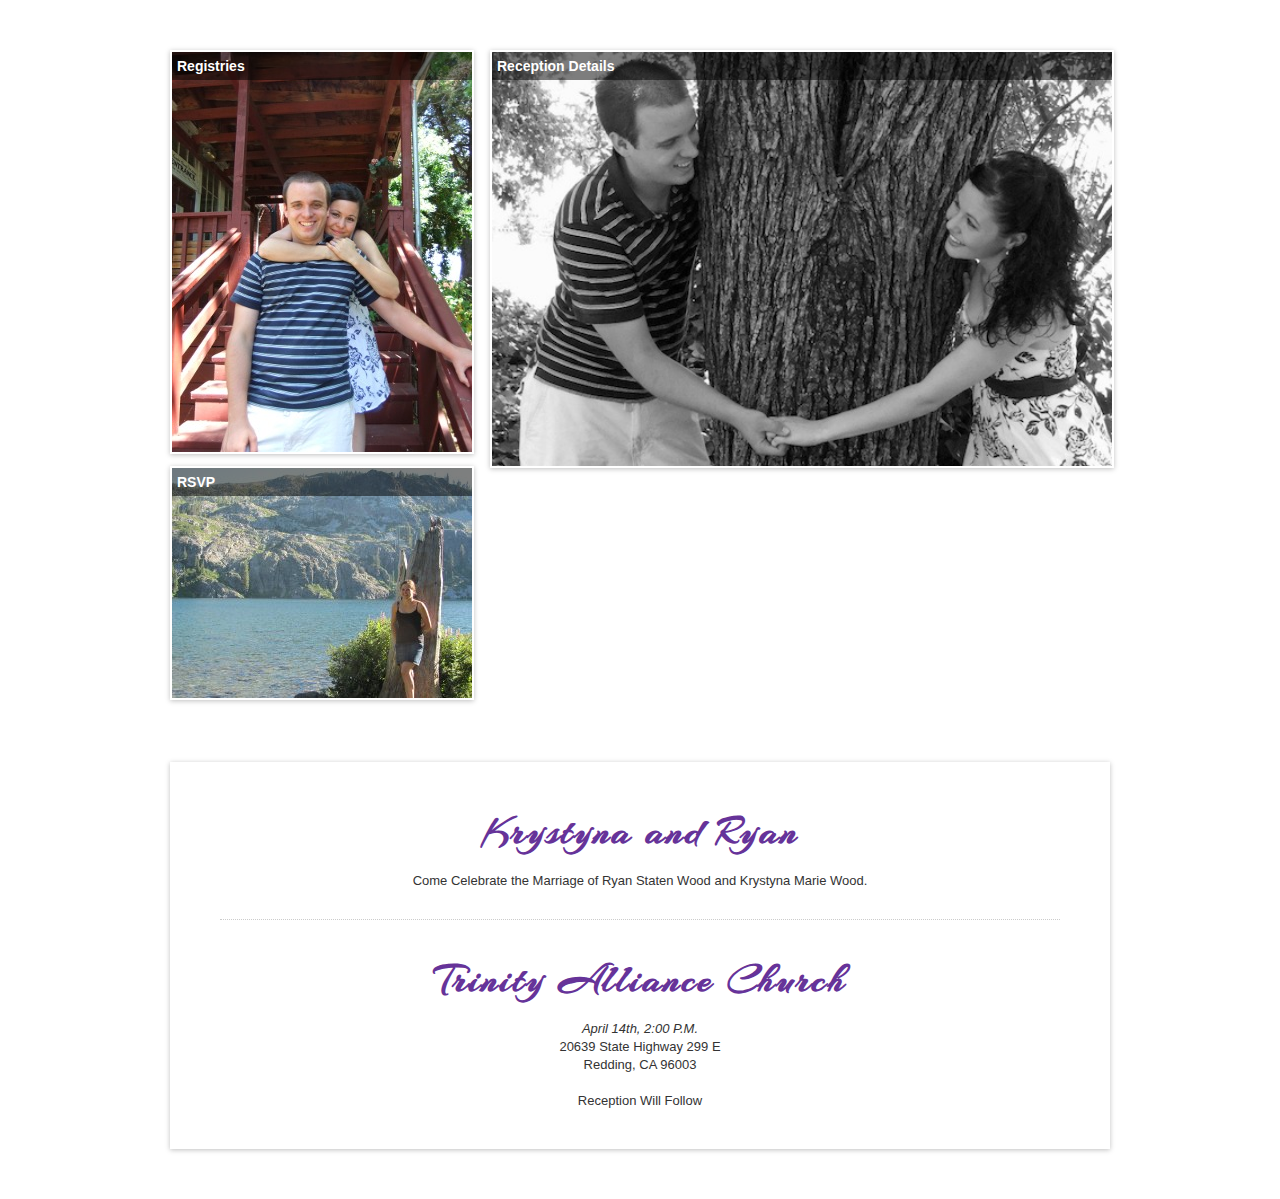
<file: index.html>
<!doctype html>
<!--[if lt IE 7]> <html class="no-js ie6 oldie" lang="en"> <![endif]-->
<!--[if IE 7]>    <html class="no-js ie7 oldie" lang="en"> <![endif]-->
<!--[if IE 8]>    <html class="no-js ie8 oldie" lang="en"> <![endif]-->
<!-- Consider adding an manifest.appcache: h5bp.com/d/Offline -->
<!--[if gt IE 8]><!--> <html class="no-js" lang="en"> <!--<![endif]-->
<head>
	<meta charset="utf-8">
	<meta http-equiv="X-UA-Compatible" content="IE=edge,chrome=1">

	<title>Marriage is what brings us together today</title>
	<meta name="description" content="">
	<link rel="shortcut icon" href="assets/ryan.ico">
	<meta name="author" content="Desperate for Money">
	<meta name="viewport" content="width=device-width,initial-scale=1">
	<link href='http://fonts.googleapis.com/css?family=Arizonia' rel='stylesheet' type='text/css'>
	<link href='http://fonts.googleapis.com/css?family=Sofia' rel='stylesheet' type='text/css'>
	<link rel="stylesheet" href="assets/animate.css" type="text/css" media="screen" title="no title" charset="utf-8">
	<link rel="stylesheet" href="assets/min/application.css" type="text/css" media="screen" title="no title" charset="utf-8">
</head>

<body>

	<div class="container">
		<div id="main-images" class="row">

			<div class="span4">
				<a href="#registries3-modal" data-toggle="modal" id="registries">
					<h4>Registries</h4>
					<img src="pictures/left-top.jpg" alt="" />	
				</a>


				<a href="#rsvp2-modal" data-toggle="modal" id="rsvp">
					<h4>RSVP</h4>
					<img src="pictures/left-bottom2.jpg" alt="" />
				</a>
			</div>

			<div class="span8">
				<a href="#reception-modal" data-toggle="modal" id="reception-details">
					<h4>Reception Details</h4>
					<img src="pictures/main.jpg" alt="" />	
				</a>

				<div class="row">
					<div class="span4">
						<img src="pictures/right-bottom2a.jpg" id="ryan-krystyna-closeup" />
					</div>

					<div class="span4">
						<a href="#directions-modal" data-toggle="modal" id="directions">
							<h4>Directions</h4>
							<img src="pictures/right-bottom1.jpg" alt="" />
						</a>
					</div>
				</div>
			</div>
		</div>

		<div class="row">
			<footer class="span12">
				<div id="footer-about">
					<h1>Krystyna and Ryan</h1>
					<p>Come Celebrate the Marriage of Ryan Staten Wood and Krystyna Marie Wood. </p>
				</div>

				<div id="location">
					<address>
						<strong>Trinity Alliance Church</strong><br />
						<em>April 14th, 2:00 P.M.</em><br />
						20639 State Highway 299 E<br />
						Redding, CA 96003
					</address>
					<p>Reception Will Follow</p>
				</div>
			</footer>
		</div>
	</div>

	
	<div id="modals">
		<div id="registries3-modal" class="modal hide fade">
			<div class="modal-header">
				<a class="close" data-dismiss="modal">×</a>
				<h3>Registries</h3>
			</div>
			<div class="modal-body">
				<h4><a href="http://www.target.com/wedd/registry/_c3tkODrzHfhQv1EwgqR3g">Target</a></h4>
				<p>
					Simply the home basics and not much more. Fortunately we have had the opportunity to raid a 
					few houses for the extras lying around. Help us fill the cabinets with the things that we 
					weren't able to scrounge!
				</p>
				<a href="http://www.target.com/wedd/registry/_c3tkODrzHfhQv1EwgqR3g">
					<img id="target1" src="pictures/targetlogo.jpg" />
				</a>

				<h4>Paypal</h4>
				<p>
					Student loans are not fun. Hence there is Operation Ease Student Loan Burden.
				</p>
				<p>
					If this a cause that you wish to donate to click the below Paypal button. 
					You can donate with or without a Paypal account. There is place one the donation page for both options.
				</p>
				<form action="https://www.paypal.com/cgi-bin/webscr" method="post">
					<input type="hidden" name="cmd" value="_s-xclick">
					<input type="hidden" name="encrypted" value="-----BEGIN [base64]/XtIiVKb3ENwoA5gkC3q1GLM5M6yvVVoEcztvvGKRFbtfp9lhvmlCJKJE4Em163rDREpLn7LmQbJ2oKSVubynyjSHbOqB1otaO6R6O1/4Jz8in0BsYVpg3/1R35oxMaLhCi+g/XjELMAkGBSsOAwIaBQAwgcQGCSqGSIb3DQEHATAUBggqhkiG9w0DBwQI7A0xtMxPd9mAgaBdGmuNyComj+cmys2bR2esu+W9R3rrPOoTxA546muiwzEfDXQHKVtYSSfAGa8RnNMnG4g0XPY213KTwfRfIL1/[base64]/ETMS1ycjtkpkvjXZe9k+6CieLuLsPumsJ7QC1odNz3sJiCbs2wC0nLE0uLGaEtXynIgRqIddYCHx88pb5HTXv4SZeuv0Rqq4+axW9PLAAATU8w04qqjaSXgbGLP3NmohqM6bV9kZZwZLR/klDaQGo1u9uDb9lr4Yn+rBQIDAQABo4HuMIHrMB0GA1UdDgQWBBSWn3y7xm8XvVk/UtcKG+wQ1mSUazCBuwYDVR0jBIGzMIGwgBSWn3y7xm8XvVk/[base64]/zANBgkqhkiG9w0BAQUFAAOBgQCBXzpWmoBa5e9fo6ujionW1hUhPkOBakTr3YCDjbYfvJEiv/2P+IobhOGJr85+XHhN0v4gUkEDI8r2/rNk1m0GA8HKddvTjyGw/XqXa+LSTlDYkqI8OwR8GEYj4efEtcRpRYBxV8KxAW93YDWzFGvruKnnLbDAF6VR5w/[base64]/Kvz/2PCZhX+KAwDQYJKoZIhvcNAQEBBQAEgYC6TDBWg/lKqNYZwdRqYbwINuFwo90FYEw9wZ9QxuaT1cBHEa1GbI57uHrlvi7HJrTA+ir+iccAmU2fqnivtWxIBBwEtNyRdsRP5rAb5mEGeai6jWLBw/maMgkEABrwICiGwYJP1VEQo1llgf28Jp4kCkCRGPdgtzWRinO/CFLgaA==-----END PKCS7-----">
					<input type="image" src="https://www.paypalobjects.com/en_US/i/btn/btn_donate_LG.gif" border="0" name="submit" alt="PayPal - The safer, easier way to pay online!" />
				</form>
			</div>
		</div>

		<div id="reception-modal" class="modal hide fade">
			<div class="modal-header">
				<a class="close" data-dismiss="modal">×</a>
				<h3>Party Time!</h3>
			</div>
			<div class="modal-body">
				<p>Reception/Celebration will follow the ceremony at Trinity Alliance Church</p>

				<h3>The Celebration will include:</h3> 
				<ul>
					<li>Dancing</li>
					<li>Desserts</li>
					<li>Refreshments</li>
					<li>Light food</li>
				</ul>
			</div>
		</div>

		<div id="rsvp2-modal" class="modal hide fade">
			<div class="modal-header">
				<a class="close" data-dismiss="modal">×</a>
				<h3>RSVP by <span>February 26, 2012 </span></h3>
			</div>
			<div class="modal-body">
				<iframe 
					height="400" 
					allowTransparency="true" 
					frameborder="0" 
					scrolling="no" 
					style="width:100%;border:none"
					src="http://rbn1357.wufoo.com/embed/s7x2r7/">

					<a href="http://rbn1357.wufoo.com/forms/s7x2r7/">Fill out my Wufoo form!</a>
				</iframe>
			</div>
		</div>

		<div id="directions-modal" class="modal hide fade">
			<div class="modal-header">
				<a class="close" data-dismiss="modal">×</a>
				<h3>Directions to the Celebration</h3>
			</div>
			<div class="modal-body">
				<form action="http://maps.google.com/maps" method="get" target="_blank">
				   <label for="saddr">Enter your Address</label>
				   <input type="text" name="saddr" />
				   <input type="hidden" name="daddr" value="20639 State Highway 299 E, Redding, CA 96003" />
				   <input type="submit" value="Get directions" class="btn btn-info" />
				</form>
			</div>
		</div>
	</div>

	<script src="https://ajax.googleapis.com/ajax/libs/jquery/1.7.1/jquery.min.js"></script>
	<script src="assets/js/min/application-ck.js"></script>
</body>
</html>
</file>
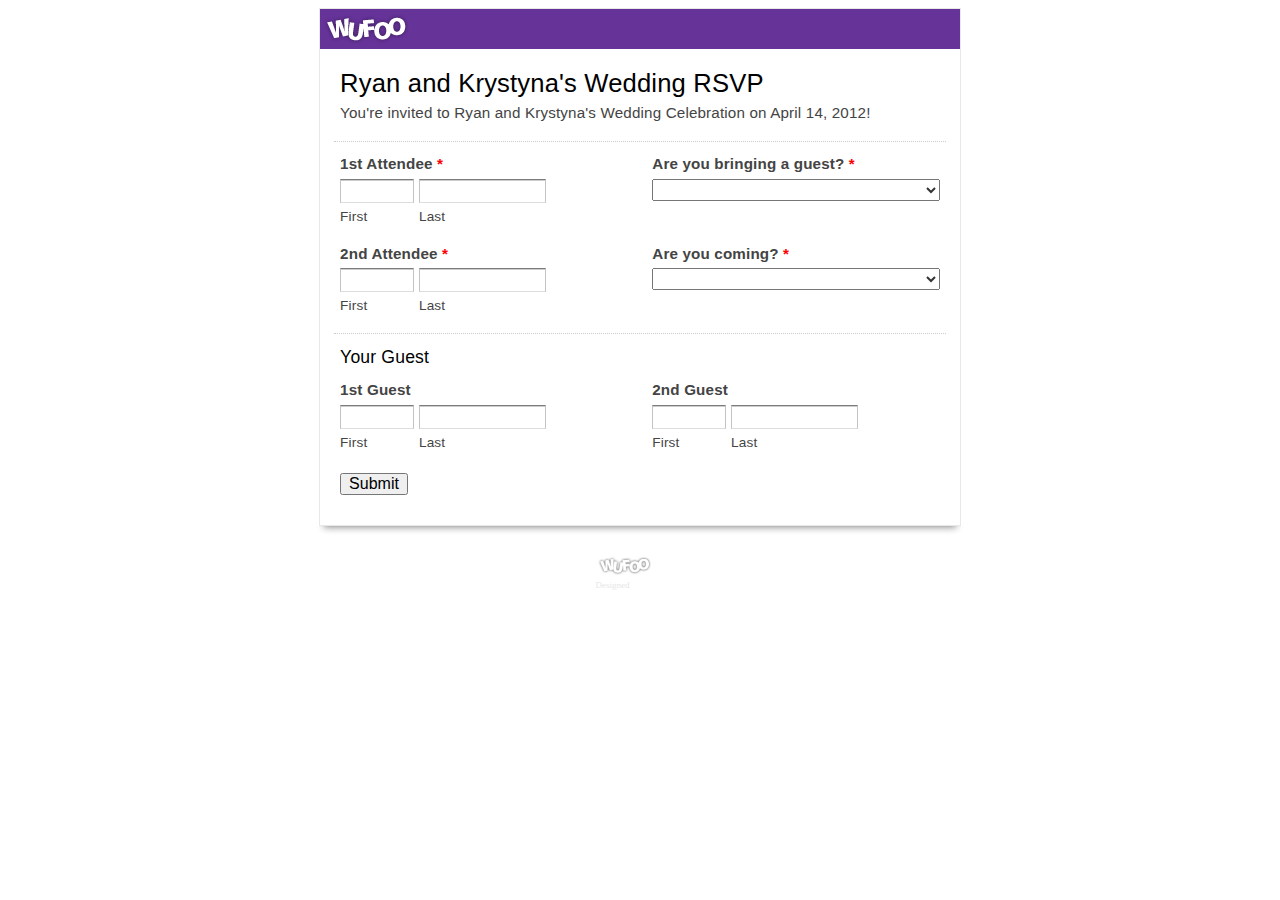
<file: assets/wufoo/index.html>
<!DOCTYPE html>
<html>
<head>

<title>
Ryan and Krystyna&#039;s Wedding RSVP
</title>

<!-- Meta Tags -->
<meta charset="utf-8">
<meta name="generator" content="Wufoo.com" />

<!-- CSS -->
<link rel="stylesheet" href="css/structure.css" type="text/css" />
<link rel="stylesheet" href="css/form.css" type="text/css" />
<link rel="stylesheet" href="css/theme.css" type="text/css" />

<!-- JavaScript -->
<script src="scripts/wufoo.js"></script>

<!--[if lt IE 10]>
<script src="https://html5shiv.googlecode.com/svn/trunk/html5.js"></script>
<![endif]-->
</head>

<body id="public">
<div id="container" class="ltr">

<h1 id="logo">
<a href="http://wufoo.com" title="Powered by Wufoo">Wufoo</a>
</h1>

<form id="form5" name="form5" class="wufoo  page" autocomplete="off" enctype="multipart/form-data" method="post" novalidate
action="https://rbn1357.wufoo.com/forms/s7x2r7/#public">

<header id="header" class="info">
<h2>Ryan and Krystyna's Wedding RSVP</h2>
<div>You're invited to Ryan and Krystyna's Wedding Celebration on April 14, 2012!</div>
</header>

<ul>

<li id="foli125" class="notranslate leftHalf     ">
<label class="desc" id="title125" for="Field125">
1st Attendee
<span id="req_125" class="req">*</span>
</label>
<span>
<input id="Field125" name="Field125" type="text" class="field text fn" value="" size="8" tabindex="1" required />
<label for="Field125">First</label>
</span>
<span>
<input id="Field126" name="Field126" type="text" class="field text ln" value="" size="14" tabindex="2" required />
<label for="Field126">Last</label>
</span>
</li>
<li id="foli110" class="notranslate rightHalf      ">
<label class="desc" id="title110" for="Field110">
Are you bringing a guest?
<span id="req_110" class="req">*</span>
</label>
<div>
<select id="Field110" name="Field110" class="field select medium" tabindex="3" > 
<option value="" selected="selected">
</option>
<option value="Yes" >
Yes
</option>
<option value="No" >
No
</option>
</select>
</div>
</li>
<li id="foli131" class="notranslate leftHalf     ">
<label class="desc" id="title131" for="Field131">
2nd Attendee
<span id="req_131" class="req">*</span>
</label>
<span>
<input id="Field131" name="Field131" type="text" class="field text fn" value="" size="8" tabindex="4" required />
<label for="Field131">First</label>
</span>
<span>
<input id="Field132" name="Field132" type="text" class="field text ln" value="" size="14" tabindex="5" required />
<label for="Field132">Last</label>
</span>
</li>
<li id="foli119" class="notranslate rightHalf      ">
<label class="desc" id="title119" for="Field119">
Are you coming?
<span id="req_119" class="req">*</span>
</label>
<div>
<select id="Field119" name="Field119" class="field select medium" tabindex="6" > 
<option value="" selected="selected">
</option>
<option value="Yes" >
Yes
</option>
<option value="No" >
No
</option>
<option value="Maybe" >
Maybe
</option>
</select>
</div>
</li><li id="foli121" class="notranslate section      ">
<section>
<h3 id="title121">Your Guest</h3>
</section>
</li><li id="foli123" class="notranslate rightHalf     ">
<label class="desc" id="title123" for="Field123">
2nd Guest
</label>
<span>
<input id="Field123" name="Field123" type="text" class="field text fn" value="" size="8" tabindex="7" />
<label for="Field123">First</label>
</span>
<span>
<input id="Field124" name="Field124" type="text" class="field text ln" value="" size="14" tabindex="8" />
<label for="Field124">Last</label>
</span>
</li>
<li id="foli133" class="notranslate leftHalf     ">
<label class="desc" id="title133" for="Field133">
1st Guest
</label>
<span>
<input id="Field133" name="Field133" type="text" class="field text fn" value="" size="8" tabindex="9" />
<label for="Field133">First</label>
</span>
<span>
<input id="Field134" name="Field134" type="text" class="field text ln" value="" size="14" tabindex="10" />
<label for="Field134">Last</label>
</span>
</li> <li class="buttons ">
<div>

<input id="saveForm" name="saveForm" class="btTxt submit" type="submit" value="Submit"
 /></div>
</li>

<li class="hide">
<label for="comment">Do Not Fill This Out</label>
<textarea name="comment" id="comment" rows="1" cols="1"></textarea>
<input type="hidden" id="idstamp" name="idstamp" value="sH5PiFJ/fTtze7Utw+MDPQRGBvMQOkyn2cECNneYFN0=" />
</li>
</ul>
</form> 

</div><!--container-->
<img id="bottom" src="images/bottom.png" alt="" />

<a class="powertiny" href="http://wufoo.com/tour/" title="Powered by Wufoo"
style="display:block !important;visibility:visible !important;text-indent:0 !important;position:relative !important;height:auto !important;width:95px !important;overflow:visible !important;text-decoration:none;cursor:pointer !important;margin:0 auto !important">
<span style="background:url(./images/powerlogo.png) no-repeat center 7px; margin:0 auto;display:inline-block !important;visibility:visible !important;text-indent:-9000px !important;position:static !important;overflow: auto !important;width:62px !important;height:30px !important">Wufoo</span>
<b style="display:block !important;visibility:visible !important;text-indent:0 !important;position:static !important;height:auto !important;width:auto !important;overflow: auto !important;font-weight:normal;font-size:9px;color:#777;padding:0 0 0 3px;">Designed</b>
</a>
</body>
</html>
</file>
<file: assets/wufoo/css/structure.css>
/* - - - - - - - - - - - - - - - - - - - - -

Title : Wufoo Form Structure
URL : http://wufoo.com

- - - - - - - - - - - - - - - - - - - - - */
article, aside, figure, figure img, figcaption, hgroup,
footer, header, nav, section, video, object, output {
	display: block;
}

#container{
	text-align:left;
	background:#fff;
}
#container, #bottom{
	margin:0 auto;
	width:640px;
}
#bottom{
	width:650px;
	height:10px !important;
	margin-bottom:10px;
	display:block !important;
}

form.wufoo{
	margin:20px 14px 0 14px;
	padding:0 0 20px 0;
	position:relative;
}

/* ----- LOGO ----- */

#logo{
	margin:0;
	padding:0;
	min-height:0;
	background-color:#dedede;
	text-indent:-9000px;
	text-decoration:none;
}
#logo a{
	min-height:40px;
	height:40px;
	display:block;
	background:url(../images/wflogo.png) no-repeat left top;
	overflow:hidden;
}
* html #logo a{
	_background-image: none;
	_filter: progid:DXImageTransform.Microsoft.AlphaImageLoader(src="../images/wflogo.png", sizingMethod="crop");
}
img, a img{
	border:none;
	-ms-interpolation-mode: bicubic;
}
* html #bottom{ 
	_behavior: url(../images/iepngfix.htc);
}
.hide, .cloak div, .cloak span, .likert.cloak tbody, .likert.cloak thead{
	display:none !important;
}
.likert.cloak table{
	border:none;
}
</file>
<file: assets/wufoo/css/form.css>
/* - - - - - - - - - - - - - - - - - - - - -

Title : Wufoo Form Framework
URL : http://wufoo.com

Last Updated : March 2, 2010

- - - - - - - - - - - - - - - - - - - - - */

.wufoo{
	font-family:"Lucida Grande","Lucida Sans Unicode", Tahoma, sans-serif;
	letter-spacing:.01em;
}
.wufoo li{
	width:64%;
}

/* ----- INFO ----- */

.info{
	display:inline-block; 
	clear:both;
	margin:0 0 5px 0;
	padding:0 1% 1.1em 1%;
	border-bottom:1px dotted #ccc;
}
.info[class]{
	display:block;
}
.hideHeader .info, #payment.hideHeader li.first{
	display:none;
}
.info h2{
	font-weight:normal;
	font-size:160%;
	margin:0 0 5px 0;
	clear:left;
}
.info div{
	font-size:95%;
	line-height:135%;
	color:#555;
}

/* ----- Field Structure ----- */

form ul{
	margin:0;
	padding:0;
	list-style-type:none;
}
* html form ul{ /* IE6 Margin Percent Bug for Halves/Thirds */
	width:99%;
	zoom:1;
}
form li{
	margin:0;
	padding:6px 1% 9px 1%;
	clear:both;
	background-color:transparent;
	position:relative; /* Makes Instructs z-index stay on top in IE. */
	-webkit-transition: background-color 350ms ease-out;
	   -moz-transition: background-color 350ms ease-out;
	     -o-transition: background-color 350ms ease-out;
	        transition: background-color 350ms ease-out;
}
form ul:after,form li:after, form li div:after{
	content:"."; 
	display:block;
	height:0; 
	clear:both; 
	visibility:hidden;
}
* html form li{height: 1%;margin-bottom:-3px;}
*+html form li{height: 1%;margin-bottom:-3px;}
* html form li div{display:inline-block;}
*+html form ul, *+html form li div{display:inline-block;}

form li div{
	margin:0;
	padding:0;
	color:#444;
}
form li span{
	margin:0 .3em 0 0;
	padding:0;
	float:left;
	color:#444;
}

/* ----- Choices Field Structures ----- */

form li div span{
	margin:0;
	display:block;
	width:100%;
	float:left;
}
li.twoColumns div span{
	width:48%;
	margin:0 5px 0 0;
}
li.threeColumns div span{
	width:30%;
	margin:0 5px 0 0;
}
li.notStacked div span{
	width:auto;
	margin:0 7px 0 0;
}

/* ----- Location Field Structures ----- */

form li.complex{
	padding-bottom:0;
}
form li.complex div span{
	width:auto;
	margin:0 .3em 0 0;
	padding-bottom:12px;
}
form li.complex div span.full{
	margin:0;
}
form li.complex div span.left, 
form li.complex div span.right{
	margin:0;
	width:48%;
}
form li.complex div span.full input, 
form li.complex div span.full select, 
form li.complex div span.left input, 
form li.complex div span.right input,
form li.complex div span.left select,
form li.complex div span.right select{
	width:100%;
}

/* ----- FLOATS ----- */

.left{
	float:left;
}
.right{
	float:right;
}
.clear{
	clear:both !important;
}

label span, .section span, p span, .likert span{
	display:inline !important;
	float:none !important;
}

/* ----- LABELS ----- */

form li div label, form li span label{
	margin:0;
	padding-top:3px;
	clear:both;
	font-size:85%;
	line-height:160%;
	color:#444;
	display:block;
}
fieldset{
	display:block;
	border:none;
	margin:0;
	padding:0;
}

label.desc, legend.desc{
	font-size:95%;
	font-weight:bold;
	color:#222;
	line-height:150%;
	margin:0;
	padding:0 0 3px 0;
	border:none;
	display:block;
	white-space: normal;
	width:100%;
}

label.choice{
	display:block;
	font-size:100%;
	line-height:150%;
	margin:-17px 0 0 23px;
	padding:0 0 5px 0;
	color:#222;
	width:88%;
}
.safari label.choice{
	margin-top:-16px;
}
form.rightLabel .desc{
	padding-top:2px;
}

span.symbol{
	font-size:120%;
	line-height:135%;
}
form li .datepicker{
	float:left;
	margin:.19em 5px 0 0;
	padding:0;
	width: 16px;
	height: 16px;
	cursor:pointer !important;
}

/* ----- REQUIRED ----- */

form span.req{
	display:inline;
	float:none;
	color:red !important;
	font-weight:bold;
	margin:0;
	padding:0;
}

/* ----- MIN/MAX COUNT ----- */

form li div label var{
	font-weight:bold;
	font-style:normal;
}
form li div label .currently{
	display:none;
}

/* ----- FIELDS ----- */

input.text, input.search, input.file, textarea.textarea, select.select{
	font-family:"Lucida Grande", Tahoma, Arial, sans-serif;
	font-size:100%;
	color:#333;
	margin:0;
	padding:2px 0;
}
input.text, input.search, textarea.textarea{
	border-top:1px solid #7c7c7c;
	border-left:1px solid #c3c3c3;
	border-right:1px solid #c3c3c3;
	border-bottom:1px solid #ddd;
	background:#fff url(../images/fieldbg.gif) repeat-x top;
}

input.nospin::-webkit-inner-spin-button,
input.nospin::-webkit-outer-spin-button {
    -webkit-appearance: none;
    margin: 0;
}

select.select{
	padding:1px 0 0 0;
}
input.search{
	-webkit-border-radius:10px;
	-moz-border-radius:10px;
	border-radius:10px;
	padding-left:6px;
}
input.checkbox, input.radio{
	display:block;
	margin:4px 0 0 0;
	padding:0;
	width:13px;
	height:13px;
}
input.other{
	margin:0 0 8px 25px;
}

.safari select.select{
	font-size:120% !important;
	margin:0 0 1px 0;
}
* html select.select{
	margin:1px 0;
}
*+html select.select{
	margin:1px 0;
}

.center, 
form li span.center input.text, form li span.center label,
form li.name span label,
form li.date input.text, form li.date span label, 
form li.phone input.text, form li.phone span label,
form li.time input.text, form li.time span label{
	text-align:center;
}
form li.time select.select{
	margin-left:5px;
}
form li.price .right{
	text-align:right;
}

/* ----- SIZES ----- */

.third{
	width:32% !important;
}
.half{
	width:48% !important;
}
.full{
	width:100% !important;
}

input.small, select.small{
	width:25%;
}
input.medium, select.medium{
	width:50%;
}
input.large, select.large{
	width:100%;
}


/*.msie6 select.ieSelectFix{
	width:100%;
}*/
.msie[class] select.ieSelectFix{
	width:auto;
}
.msie[class] select.ieSelectFix.small{
	min-width:25%;
}
.msie[class] select.ieSelectFix.medium{
	min-width:50%;
}
.msie[class] select.ieSelectFix.large{
	width:100%;
}

textarea.textarea{
	width:293px;
	min-width:100%; /* IE8 Textarea Scroll Bug */
	max-width:100%;
}
textarea.small{
	height:5.5em;
}
textarea.medium{
	height:10em;
}
textarea.large{
	height:20em;
}

/* ----- FILES ----- */

li.file a{
	color:#222;text-decoration:none;
}
li.file span{
	display:inline;float:none;
}
li.file img{
	display:block;float:left;margin:0 0 0 -10px;padding:5px 5px 7px 5px;
}
li.file .file-size, li.file .file-type{
	color:#666;font-size:85%;text-transform: uppercase;
}
li.file .file-name{
	display:block;
	padding:14px 0 0 0;
	color:blue;
	text-decoration:underline;
}
li.file .file-delete{
	color:red !important;font-size:85%;text-decoration:underline;
}
li.file a:hover .file-name{
	color:green !important;
}
li.file a:hover .file-name{
	color:green !important;
}

/* ----- LIKERT SCALE ----- */

form li.likert{
	margin:0;
	padding:6px 1% 5px 1%;
	width:auto !important;
	clear:both !important;
	float:none !important;
}
.likert table{
	margin:0 0 .9em 0;
	background:#fff;
	width:100%;
	border:1px solid #dedede;
	border-bottom:none;
}
.likert caption{
	text-align:left;
	color:#222;
	font-size:95%;
	line-height:135%;
	padding:5px 0 .5em 0;
}
.likert input{
	padding:0;
	margin:2px 0;
}
.likert tbody td label{
	font-size:85%;
	display:block;
	color:#565656;
}

/* ----- Top Row ----- */

.likert thead td, .likert thead th{
	background-color:#e6e6e6;
}

/* ----- Right Side ----- */

.likert td{
	border-left:1px solid #ccc;
	text-align:center;
	padding:4px 6px;
}
.likert thead td{
	font-size:85%;
	padding:10px 6px;
}

/* ----- Body ----- */

.likert th, .likert td{
	border-bottom:1px solid #dedede;
}
.likert tbody th{
	padding:8px 8px;
	text-align:left;
}
.likert tbody th label{
	color:#222;
	font-size:95%;
	font-weight:bold;
}

.likert tbody tr.alt td, .likert tbody tr.alt th{
	background-color:#f5f5f5;
}
.likert tbody tr:hover td, .likert tbody tr:hover th{
	background-color:#FFFFCF;
}

/* ----- Likert Classes ----- */

.col1 td{width:30%;} 
.col2 td{width:25%;}
.col3 td{width:18%;}
.col4 td{width:14.5%;}
.col5 td{width:12%;}
.col6 td, .col7 td{width:10%;}
.col8 td, .col9 td, .col10 td{width:6.5%;}
.col11{width:6%;}

.hideNumbers tbody td label{
	display:none;
}

/* ----- BUTTONS ----- */

form li.buttons{
	width:auto !important;
	position:relative;
	clear:both;
	padding:10px 1% 10px 1%;
}
form li.buttons input{
	font-size:100%;
	margin-right:5px;
}
input.btTxt{
	padding:0 7px;
	width:auto;
	overflow:visible;
}
.safari input.btTxt{
	font-size:120%;
}
.buttons .marker{
	position:absolute;
	top:0;
	right:0;
	padding:15px 10px 0 0;
	color:#000;
	width:auto;
}
button.link{
	display:inline-block;
	border:none;
	background:none;
	color:blue;
	text-decoration:underline;
	cursor:pointer;
	padding:0;
	font-size:100%;
}
button.link:hover{
	color:green;
}

/* ----- LABEL LAYOUT ----- */

.leftLabel li, .rightLabel li{
	width:74% !important;
	padding-top:9px;
}
.leftLabel .desc, .rightLabel .desc{
	float:left;
	width:31%;
	margin:0 15px 0 0;
}
.rightLabel .desc{
	text-align:right;
}
.leftLabel li div, .rightLabel li div{
	float:left;
	width:65%;
}

* html .leftLabel li fieldset div, 
* html .rightLabel li fieldset div{
	float:right;
}
*+html .leftLabel li fieldset div, 
*+html .rightLabel li fieldset div{
	float:right;
}

.leftLabel .buttons, .rightLabel .buttons{
	padding-left:23%;
}
.leftLabel .buttons div, .rightLabel .buttons div{
	float:none;
	margin:0 0 0 20px;
}

.leftLabel p.instruct, .rightLabel p.instruct{
	width:28%;
	margin-left:5px;
}
.leftLabel .altInstruct .instruct, .rightLabel .altInstruct .instruct{
	margin-left:31% !important;
	padding-left:15px;
	width:65%;
}

/* ----- NO INSTRUCTIONS ----- */

.noI form li, .altInstruct form li{
	width:auto !important;
}

/* ----- NO INSTRUCTIONS LABEL LAYOUT ----- */

.noI .leftLabel .buttons, .noI .rightLabel .buttons{
	padding-left:31%;
}
.noI .leftLabel .buttons div, .noI .rightLabel .buttons div{
	margin:0 0 0 17px;
}

/* ----- HALVES AND THIRDS ----- */

form li.leftHalf, form li.rightHalf{
	width:47% !important;
}
form li.leftThird, form li.middleThird, form li.rightThird{
	width:30% !important;
}
form li.leftFourth, form li.middleFourth, form li.rightFourth{
	width: 23% !important;
	_width: 22% !important;
}
form li.leftFifth, form li.middleFifth, form li.rightFifth{
	width: 18% !important;
	_width: 17% !important;
}
form li.middleThird{
	clear:none !important;
	float:left;
	margin-left:2% !important;
}
form li.leftFourth, form li.middleFourth,
form li.leftFifth, form li.middleFifth {
	clear:none !important;
	float:left;
}
form li.rightHalf, form li.rightThird, form li.rightFourth, form li.rightFifth{
	clear:none !important;
	float:right;
}
li.leftHalf .small, li.rightHalf .small,
li.leftHalf .medium, li.rightHalf .medium,
li.leftThird .small, li.middleThird .small, li.rightThird .small,
li.leftThird .medium, li.middleThird .medium, li.rightThird .medium,
li.leftFourth .medium, li.middleFourth .medium, li.rightFourth .medium,
li.leftFourth .small, li.middleFourth .small, li.rightFourth .small,
li.leftFifth .medium, li.middleFifth .medium, li.rightFifth .medium,
li.leftFifth .small, li.middleFifth .small, li.rightFifth .small{
	width:100% !important;
}
form li.leftHalf, form li.leftThird, form li.leftFourth, form li.leftFifth{
	clear:left !important;
	float:left;
}

* html form li.middleFourth {
	margin-left: 1% !important;
}
* html form li.middleFifth {
	margin-left: 1% !important;
}

/* ----- INSTRUCTIONS ----- */

form li.focused{
	background-color:#fff7c0;
}
form .instruct{
	position:absolute;
	top:0;
	left:0;
	z-index:1000;
	width:45%;
	margin:0 0 0 8px;
	padding:8px 10px 10px 10px;
	border:1px solid #e6e6e6;
	background:#f5f5f5;
	visibility:hidden;
	opacity:0;
	font-size:105%;
	-webkit-transition: opacity 350ms ease-out;
	   -moz-transition: opacity 350ms ease-out;
	     -o-transition: opacity 350ms ease-out;
	        transition: opacity 350ms ease-out;
}
form .instruct small{
	line-height:120%;
	font-size:80%;
	color:#444;
}
form li.focused .instruct, form li:hover .instruct{
	left:100%; /* Prevent scrollbars for IE Instruct fix */
	visibility:visible;
	opacity:1;
}

/* ----- ALT INSTRUCTIONS ----- */

.altInstruct .instruct, li.leftHalf .instruct, li.rightHalf .instruct,
li.leftThird .instruct, li.middleThird .instruct, li.rightThird .instruct,
li.leftFourth .instruct, li.middleFourth .instruct, li.rightFourth .instruct,
li.leftFifth .instruct, li.middleFifth .instruct, li.rightFifth .instruct,
.iphone .instruct{
	visibility:visible;
	position:static;
	margin:0;
	padding:6px 0 0 0;
	width:100%;
	clear:left;
	background:none !important;
	border:none !important;
	font-style:italic;
	opacity:1;
}
.altInstruct p.complex , li.leftHalf p.complex, li.rightHalf p.complex,
li.leftThird p.complex, li.middleThird p.complex, li.rightThird p.complex,
.iphone p.complex{
	padding:0 0 9px 0;
}

/* ----- CSS KEYWORDS ----- */

.hideSeconds .seconds, .hideAMPM .ampm, .hideAddr2 .addr2, .hideSecondary #previousPageButton, 
.hideCents .radix, .hideCents .cents, .hideState .state{
	display:none;
}

/* ----- SECTIONS ----- */

form li.section{
	clear:both;
	margin:0;
	padding:7px 0 0 0;
	width:auto !important;
	position:static;
}
form li.section h3{
	font-weight:normal;
	font-size:110%;
	line-height:135%;
	margin:0 0 3px 0;
	width:auto;
	padding:12px 1% 0 1%;
	border-top:1px dotted #ccc;
}
form li.first{
	padding:0;
}
form li.first h3{
	padding:8px 1% 0 1%;
	border-top:none !important;
}
form li.section div{
	display:block;
	width:auto;
	float:none;
	font-size:85%;
	line-height:160%;
	margin:0 0 1em 0;
	padding:0 1% 0 1%;
}
form li.section.scrollText{
	border:1px solid #dedede;
	height:150px;
	overflow:auto;
	margin-bottom:10px;
	padding:10px;
	-webkit-box-shadow:rgba(0,0,0,.15) 0 0 3px;
	-moz-box-shadow:rgba(0,0,0,.15) 0 0 3px;
	-o-box-shadow:rgba(0,0,0,.15) 0 0 3px;
	box-shadow:rgba(0,0,0,.15) 0 0 3px;
}
form li.section.scrollText h3{
	border:none;
	padding-top:8px;
}

/* ----- CAPTCHA ----- */

form li.captcha {
	width:auto !important;
	clear:both;
	border-top:1px dotted #ccc;
	margin-top:5px;
	padding:1.1em 1% 9px 1%;
	width:auto !important;
	position:static;
}
form li.captcha label.desc{
	width:auto !important;
	margin-bottom:4px;
	float:none;
}
*+html #recaptcha_area, *+html #recaptcha_table{
	min-width:450px !important;
}
* html #recaptcha_area, * html #recaptcha_table{
	width:450px !important;
}
#recaptcha_widget_div table{
	background:#fff;
}
form li.captcha .noscript iframe{
	border:none;
	overflow:hidden;
	margin:0;
	padding:0;
}
form li.captcha .noscript label.desc{
	display:block !important;
}
form li.captcha .noscript textarea{
	margin-left:12px;
}
iframe[src="about:blank"] {
	display: none;
}

/* ----- PAGINATION ----- */

form li.paging-context{
	clear:both;
	border-bottom:1px dotted #ccc;
	margin:0 0 7px 0;
	padding:5px 1% 10px 1%;
	width:auto !important;
	position:static;
}
.paging-context table{
	width:100%;
}

.pgStyle1 td{ /* Steps */
	text-align:left;
	vertical-align:middle;
}
.pgStyle1 td.c{
	width:22px;
}
.pgStyle1 td.t{
	padding:0 1%;
}
.pgStyle1 var{
	display:block;
	float:left;
	background:none;
	border:1px solid #CCC;
	color:#000;
	width:20px;
	height:20px;
	line-height:19px;
	text-align:center;
	font-size:85%;
	font-style:normal;
	
	-webkit-border-radius:10px;
	-moz-border-radius:10px;
	border-radius:10px;
	
	-webkit-box-shadow:rgba(0,0,0,.15) 0 1px 2px;
	-moz-box-shadow:rgba(0,0,0,.15) 0 1px 2px;
	-o-box-shadow:rgba(0,0,0,.15) 0 1px 2px;
	box-shadow:rgba(0,0,0,.15) 0 1px 2px;
}
.pgStyle1 .done var{
	background:#ccc;
}
.pgStyle1 .selected var{
	background:#FFF7C0;
	color:#000;
	border:1px solid #e6dead;
	font-weight:bold;
}
.pgStyle1 b{
	font-size:85%;
	font-weight:normal;
	color:#000;
}
.pgStyle1 .selected b{
	font-weight:bold;
}

.circle6 td, .circle7 td{
	vertical-align:top;
	text-align:center;
}
.nopagelabel td.t{
	display:none;
}
.nopagelabel .pgStyle1 var, .circle6 var, .circle7 var{
	width:24px;
	height:24px;
	line-height:24px;
	font-size:90%;
	margin:0 auto 7px auto;
	float:none;
	-webkit-border-radius:12px;
	-moz-border-radius:12px;
	border-radius:12px;
}
.nopagelabel .pgStyle1 var{
	margin-bottom:0;
}
.circle6 b, .circle7 b{
	padding:0;
}

.circle2 td{width:50%;}
.circle3 td{width:33%;}
.circle4 td{width:25%;}
.circle5 td{width:20%;}
.circle6 td{width:16.6%;}
.circle7 td{width:14.2%;}

.pgStyle2 td{ /* Percentage */
	vertical-align:middle;
	height:25px;
	padding:2px;
	border:1px solid #CCC;
	position:relative;
	-webkit-border-radius:14px;
	-moz-border-radius:14px;
	border-radius:14px;
	-webkit-box-shadow:rgba(0,0,0,.10) 1px 1px 1px;
	-moz-box-shadow:rgba(0,0,0,.10) 1px 1px 1px;
	-o-box-shadow:rgba(0,0,0,.10) 1px 1px 1px;
	box-shadow:rgba(0,0,0,.10) 1px 1px 1px;
}
.pgStyle2 var{ /* Percentage Bar */
	display:block;
	height:26px;
	float:left;
	background:#FFF7C0;
	color:#000;
	font-style:normal;
	text-align:right;
	-webkit-border-radius:12px;
	-moz-border-radius:12px;
	border-radius:12px;
	-webkit-box-shadow:rgba(0,0,0,.15) 1px 0 0;
	-moz-box-shadow:rgba(0,0,0,.15) 1px 0 0;
	-o-box-shadow:rgba(0,0,0,.15) 1px 0 0;
	box-shadow:rgba(0,0,0,.15) 1px 0 0;
}
.pgStyle2 var b{/* Percentage # */
	display:block;
	float:right;
	font-size:100%;
	padding:3px 10px 3px 3px;
	line-height:19px;
}
.pgStyle2 em{/* Page Title */
	font-size:85%;
	font-style:normal;
	display:inline-block;
	margin:0 0 0 9px;
	padding:4px 0;
	line-height:18px;
}
.pgStyle2 var em{
	padding:4px 5px 3px 0;
}
.page1 .pgStyle2 var{
	padding-left:7px;
	text-align:left;
	background:none;
	-webkit-box-shadow:none;
	-moz-box-shadow:none;
	-o-box-shadow:none;
	box-shadow:none;
}
.page1 .pgStyle2 b{
	float:none;
	padding-right:0;
}

.hideMarkers .marker, .nopagelabel .pgStyle1 b, .nopagelabel .pgStyle2 em{
	display:none !important;
}


/* ----- ERRORS ----- */

#errorLi{
	width:99%;
	margin:15px auto 15px auto;
	background:#fff !important;
	border:1px solid red;
	text-align:center;
	padding:1em 0 1em 0;
	-webkit-border-radius:20px;
	-moz-border-radius:20px;
	border-radius:20px;
}
#errorMsgLbl{
	margin:0 0 5px 0;
	padding:0;
	font-size:125%;
	color:#DF0000 !important;
}
#errorMsg{
	margin:0 0 2px 0;
	color:#000 !important;
	font-size:100%;
}
#errorMsg b{
	padding:2px 8px;
	background-color: #FFDFDF !important;
	color:red !important;
	-webkit-border-radius:10px;
	-moz-border-radius:10px;
	border-radius:10px;
}
form li.error{
	display:block !important;
	background-color: #FFDFDF !important;
	margin-bottom:3px !important;
}
form li label.error, form li input.error{
	color:#DF0000 !important;
	font-weight:bold !important;
}
form li input.error{
	background:#fff !important;
	border:2px solid #DF0000 !important;
}


form li.error label, form li.error span.symbol{
	color:#000 !important;
}
form li.error .desc{
	color:#DF0000 !important;
}
form p.error{
	display:none;
	margin:0 !important;
	padding:7px 0 0 0 !important;
	line-height:10px !important;
	font-weight:bold;
	font-size:11px;
	color:#DF0000 !important;
	clear:both;
}
form li.error p.error{
	display:block;
}
form li.complex p.error{
	padding:0 0 9px 0 !important;
}


/* ----- TEXT DIRECTION ----- */

.rtl h1, .rtl form *{
	direction:rtl;
	text-align:right;
}
.rtl li span{
	float:right;
}
.rtl .right{
	float:left;
}

.rtl #logo a{
	background-position:right top;
}
.rtl label.choice{
	margin:-17px 23px 0 0;
}

.rtl .leftLabel .desc, .rtl .rightLabel .desc{
	float:right;
	margin:0 0 0 15px;
}
.rtl .leftLabel li div, .rtl .rightLabel li div{
	float:right;
}
.rtl .leftLabel .desc{
	text-align:left;
}
.rtl li.focused .instruct, .rtl li:hover .instruct{
	left:auto;
	right:100%;
}
.rtl .leftLabel p.instruct, .rtl .rightLabel p.instruct{
	margin-right:5px;
}
.rtl .leftLabel .altInstruct .instruct, .rtl .rightLabel .altInstruct .instruct{
	margin-right:31% !important;
	padding-right:15px;
}

.rtl .leftLabel .buttons, .rtl .rightLabel .buttons{
	padding-right:23%;
}
.rtl .leftLabel .buttons div, .rtl .rightLabel .buttons div{
	float:none;
	margin:0 20px 0 0;
}

.noI .rtl .leftLabel .buttons, .noI .rtl .rightLabel .buttons{
	padding-right:31%;
}
.noI .rtl .leftLabel .buttons div, .noI .rtl .rightLabel .buttons div{
	margin:0 17px 0 0;
}

.rtl .likert td label{
	text-align:center;
}
.rtl .likert caption, .rtl .likert tbody th{
	text-align:right;
}
.rtl .likert td{
	text-align:center;
	border-left:none;
	border-right:1px solid #ccc;
}

.rtl .pgStyle1 var{
	text-align:center;
}
.rtl .pgStyle1 td{
	text-align:right;
}
.rtl .pgStyle2 var{
	float:right;
}
.rtl .pgStyle2 var b{
	float:left;
	padding:3px 3px 3px 10px;
}
.rtl .pgStyle2 em{
	margin:0 9px 0 0;
}
.rtl .pgStyle2 var em{
	padding:4px 0 3px 5px;
}
.rtl .page1 .pgStyle2 var{
	padding-right:7px;
}
.rtl .page1 .pgStyle2 b{
	padding-left:0;
}
.rtl .buttons .marker{
	right:auto;
	left:0;
	padding:15px 0 0 10px;
}
.rtl #errorLi *{
	text-align:center;
}
</file>
<file: assets/wufoo/css/theme.css>
/* ----- Logo ----- */

#logo a {
	background-image:url('../images/wflogo.png'); 
	min-height:0;
	height:40px;
}
* html #logo a {/* IE6 png Support */
	background-image: none;
	filter: progid:DXImageTransform.Microsoft.AlphaImageLoader(src="../images/wflogo.png", sizingMethod="crop");
}

/* ----- Backgrounds ----- */
#logo{
	background-image:none;	background-color:#663399;
}
#container, html.embed{
	background-color:#ffffff;
}
.safari .wufoo input.file{
	background:none;
	border:none;
}

.wufoo li.focused{
	background-color:#fff7c0;
}
.wufoo .instruct{
	background-color:#f5f5f5;
}

/* ----- Borders ----- */
#container{
	border:1px solid #e8e8e8;
}
.wufoo .info, .wufoo .paging-context{
	border-bottom:1px dotted #CCCCCC;
}
.wufoo .section h3, .wufoo .captcha, #payment .paging-context{
	border-top:1px dotted #CCCCCC;
}
.wufoo input.text, .wufoo textarea.textarea{

}
.wufoo .instruct{
	border:1px solid #E6E6E6;
}
.fixed .info{
	border-bottom:none;
}
.wufoo li.section.scrollText{
	border-color:#dedede;
}

/* ----- Typography ----- */
.wufoo .info h2{
	font-size:160%;
	font-family:inherit;
	font-style:normal;
	font-weight:normal;
	color:#000000;
}
.wufoo .info div{
	font-size:95%;
	font-family:inherit;
	font-style:normal;
	font-weight:normal;
	color:#444444;
}
.wufoo .section h3{
	font-size:110%;
	font-family:inherit;
	font-style:normal;
	font-weight:normal;
	color:#000000;
}
.wufoo .section div{
	font-size:85%;
	font-family:inherit;
	font-style:normal;
	font-weight:normal;
	color:#444444;
}

.wufoo label.desc, .wufoo legend.desc{
	font-size:95%;
	font-family:inherit;
	font-style:normal;
	font-weight:bold;
	color:#444444;
}

.wufoo label.choice{
	font-size:100%;
	font-family:inherit;
	font-style:normal;
	font-weight:normal;
	color:#444444;
}
.wufoo input.text, .wufoo textarea.textarea, .wufoo input.file, .wufoo select.select{
	font-style:normal;
	font-weight:normal;
	color:#333333;
	font-size:100%;
}
{* Custom Fonts Break Dropdown Selection in IE *}
.wufoo input.text, .wufoo textarea.textarea, .wufoo input.file{ 
	font-family:inherit;
}


.wufoo li div, .wufoo li span, .wufoo li div label, .wufoo li span label{
	font-family:inherit;
	color:#444444;
}
.safari .wufoo input.file{ /* Webkit */
	font-size:100%;
	font-family:inherit;
	color:#444444;
}
.wufoo .instruct small{
	font-size:80%;
	font-family:inherit;
	font-style:normal;
	font-weight:normal;
	color:#444444;
}

.altInstruct small, li.leftHalf small, li.rightHalf small,
li.leftThird small, li.middleThird small, li.rightThird small,
.iphone small{
	color:#444444 !important;
}

/* ----- Button Styles ----- */

.wufoo input.btTxt{

}

/* ----- Highlight Styles ----- */

.wufoo li.focused label.desc, .wufoo li.focused legend.desc,
.wufoo li.focused div, .wufoo li.focused span, .wufoo li.focused div label, .wufoo li.focused span label,
.safari .wufoo li.focused input.file{ 
	color:#000000;
}

/* ----- Confirmation ----- */

.confirm h2{
	font-family:inherit;
	color:#444444;
}
a.powertiny b, a.powertiny em{
color:#e6e6e6 !important;
}
.embed a.powertiny b, .embed a.powertiny em{
color:#1a1a1a !important;
}

/* ----- Pagination ----- */

.pgStyle1 var, .pgStyle2 var, .pgStyle2 em, .page1 .pgStyle2 var, .pgStyle1 b, .wufoo .buttons .marker{
	font-family:inherit;
	color:#444444;
}
.pgStyle1 var, .pgStyle2 td{
	border:1px solid #cccccc;
}
.pgStyle1 .done var{
	background:#cccccc;
}

.pgStyle1 .selected var, .pgStyle2 var, .pgStyle2 var em{
	background:#fff7c0;
	color:#000000;
}
.pgStyle1 .selected var{
	border:1px solid #e6dead;
}


/* Likert Backgrounds */

.likert table{
	background-color:#ffffff;
}
.likert thead td, .likert thead th{
	background-color:#e6e6e6;
}
.likert tbody tr.alt td, .likert tbody tr.alt th{
	background-color:#f5f5f5;
}

/* Likert Borders */

.likert table, .likert th, .likert td{
	border-color:#dedede;
}
.likert td{
	border-left:1px solid #cccccc;
}

/* Likert Typography */

.likert caption, .likert thead td, .likert tbody th label{
	color:#444444;
	font-family:inherit;
}
.likert tbody td label{
	color:#575757;
	font-family:inherit;
}
.likert caption, .likert tbody th label{
	font-size:95%;
}

/* Likert Hover */

.likert tbody tr:hover td, .likert tbody tr:hover th, .likert tbody tr:hover label{
	background-color:#fff7c0;
	color:#000000;
}
.likert tbody tr:hover td{
	border-left:1px solid #ccc69a;
}

/* ----- Running Total ----- */

.wufoo #lola{
	background:#e6e6e6;
}
.wufoo #lola tbody td{
	border-bottom:1px solid #cccccc;
}
.wufoo #lola{
	font-family:inherit;
	color:#444444;
}
.wufoo #lola tfoot th{
	color:#696969;
}

/* ----- Report Styles ----- */

.wufoo .wfo_graph h3{
	font-size:95%;
	font-family:inherit;
	color:#444444;
}
.wfo_txt, .wfo_graph h4{
	color:#444444;
}
.wufoo .footer h4{
	color:#000000;
}
.wufoo .footer span{
	color:#444444;
}

/* ----- Number Widget ----- */

.wfo_number{
	background-color:#f5f5f5;
	border-color:#dedede;
}
.wfo_number strong, .wfo_number em{
	color:#000000;
}

/* ----- Chart Widget Border and Background Colors ----- */

#widget, #widget body{
	background:#ffffff;
}
.fcNav a.show{
	background-color:#ffffff;
	border-color:#cccccc;
}
.fc table{
	border-left:1px solid #dedede;	
}
.fc thead th, .fc .more th{
	background-color:#dedede !important;
	border-right:1px solid #cccccc !important;
}
.fc tbody td, .fc tbody th, .fc tfoot th, .fc tfoot td{
	background-color:#ffffff;
	border-right:1px solid #cccccc;
	border-bottom:1px solid #dedede;
}
.fc tbody tr.alt td, .fc tbody tr.alt th, .fc tbody td.alt{
	background-color:#f5f5f5;
}

/* ----- Chart Widget Typography Colors ----- */

.fc caption, .fcNav, .fcNav a{
	color:#444444;
}
.fc tfoot, 
.fc thead th,
.fc tbody th div, 
.fc tbody td.count, .fc .cards tbody td a, .fc td.percent var,
.fc .timestamp span{
	color:#000000;
}
.fc .indent .count{
	color:#4b4b4b;
}
.fc .cards tbody td a span{
	color:#7d7d7d;
}

/* ----- Chart Widget Hover Colors ----- */

.fc tbody tr:hover td, .fc tbody tr:hover th,
.fc tfoot tr:hover td, .fc tfoot tr:hover th{
	background-color:#fff7c0;
}
.fc tbody tr:hover th div, .fc tbody tr:hover td, .fc tbody tr:hover var,
.fc tfoot tr:hover th div, .fc tfoot tr:hover td, .fc tfoot tr:hover var{
	color:#000000;
}

/* ----- Payment Summary ----- */

.invoice thead th, 
.invoice tbody th, .invoice tbody td,
.invoice tfoot th,
.invoice .total,
.invoice tfoot .last th, .invoice tfoot .last td,
.invoice tfoot th, .invoice tfoot td{
	border-color:#dedede;
}
.invoice thead th, .wufoo .checkNotice{
	background:#f5f5f5;
}
.invoice th, .invoice td{
	color:#000000;
}
#ppSection, #ccSection{
	border-bottom:1px dotted #CCCCCC;
}
#shipSection, #invoiceSection{
	border-top:1px dotted #CCCCCC;
}

/* Drop Shadows */
#bottom{
	visibility:visible;
}

/* - - - Local Fonts - - - */

/* - - - Custom Theme - - - */
</file>
